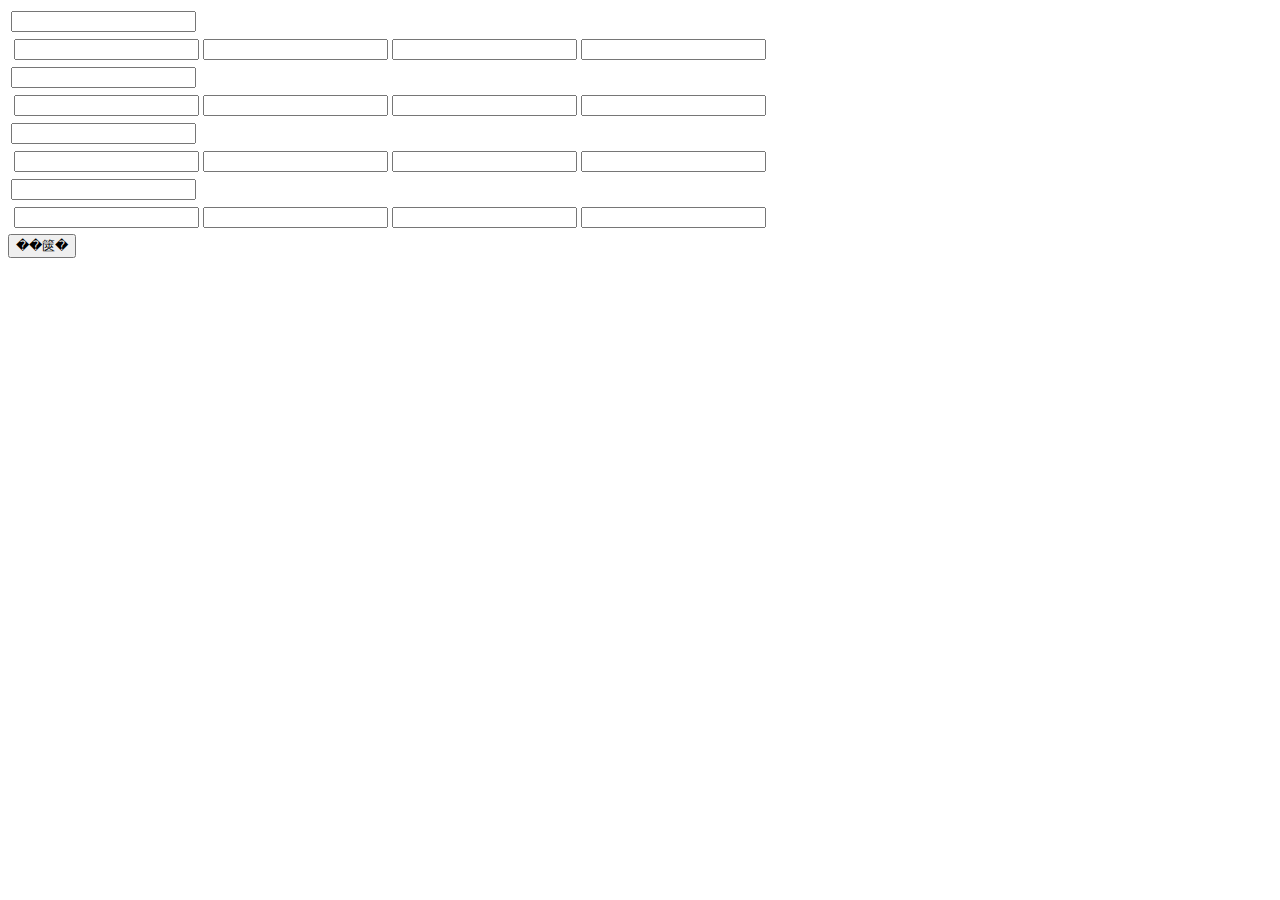
<file: Online-education-coneroller/target/classes/templates/index.html>
<!DOCTYPE html>
<html xmlns:th="http://www.thymeleaf.org">
  <head>
    <title>MyHtml.html</title>
    <meta name="keywords" content="keyword1,keyword2,keyword3">
    <meta name="description" content="this is my page">
    <meta name="content-type" content="text/html; charset=UTF-8">
	<script type="text/javascript" th:src="@{/js/jquery-1.12.4.min.js}"></script>
	<script type="text/javascript">
		
	</script>
  </head>
  
  <body>
    <form action="/info" method="POST">
        <table>
            <tr>
                <td>
                    <input type="text" name="names[0].name"/>
                </td>
            </tr>
            <tr>
                <td>
                    <table>
                        <tr>
                            <td>
                                <input type="text" name="names[0].ages[0].age"/>
                                <input type="text" name="names[0].ages[1].age"/>
                                <input type="text" name="names[0].ages[2].age"/>
                                <input type="text" name="names[0].ages[3].age"/>
                            </td>
                        </tr>
                    </table>
                </td>
            </tr>
             <tr>
                <td>
                    <input type="text" name="names[1].name"/>
                </td>
            </tr>
            <tr>
                <td>
                    <table>
                        <tr>
                            <td>
                                <input type="text" name="names[1].ages[0].age"/>
                                <input type="text" name="names[1].ages[1].age"/>
                                <input type="text" name="names[1].ages[2].age"/>
                                <input type="text" name="names[1].ages[3].age"/>
                            </td>
                        </tr>
                    </table>
                </td>
            </tr>
             <tr>
                <td>
                    <input type="text" name="names[2].name"/>
                </td>
            </tr>
            <tr>
                <td>
                    <table>
                        <tr>
                            <td>
                                <input type="text" name="names[2].ages[0].age"/>
                                <input type="text" name="names[2].ages[1].age"/>
                                <input type="text" name="names[2].ages[2].age"/>
                                <input type="text" name="names[2].ages[3].age"/>
                            </td>
                        </tr>
                    </table>
                </td>
            </tr>
             <tr>
                <td>
                    <input type="text" name="names[3].name"/>
                </td>
            </tr>
            <tr>
                <td>
                    <table>
                        <tr>
                            <td>
                                <input type="text" name="names[3].ages[0].age"/>
                                <input type="text" name="names[3].ages[1].age"/>
                                <input type="text" name="names[3].ages[2].age"/>
                                <input type="text" name="names[3].ages[3].age"/>
                            </td>
                        </tr>
                    </table>
                </td>
            </tr>
        </table>
        <input type="submit" value="提交">
    </form>
  </body>
</html>
</file>
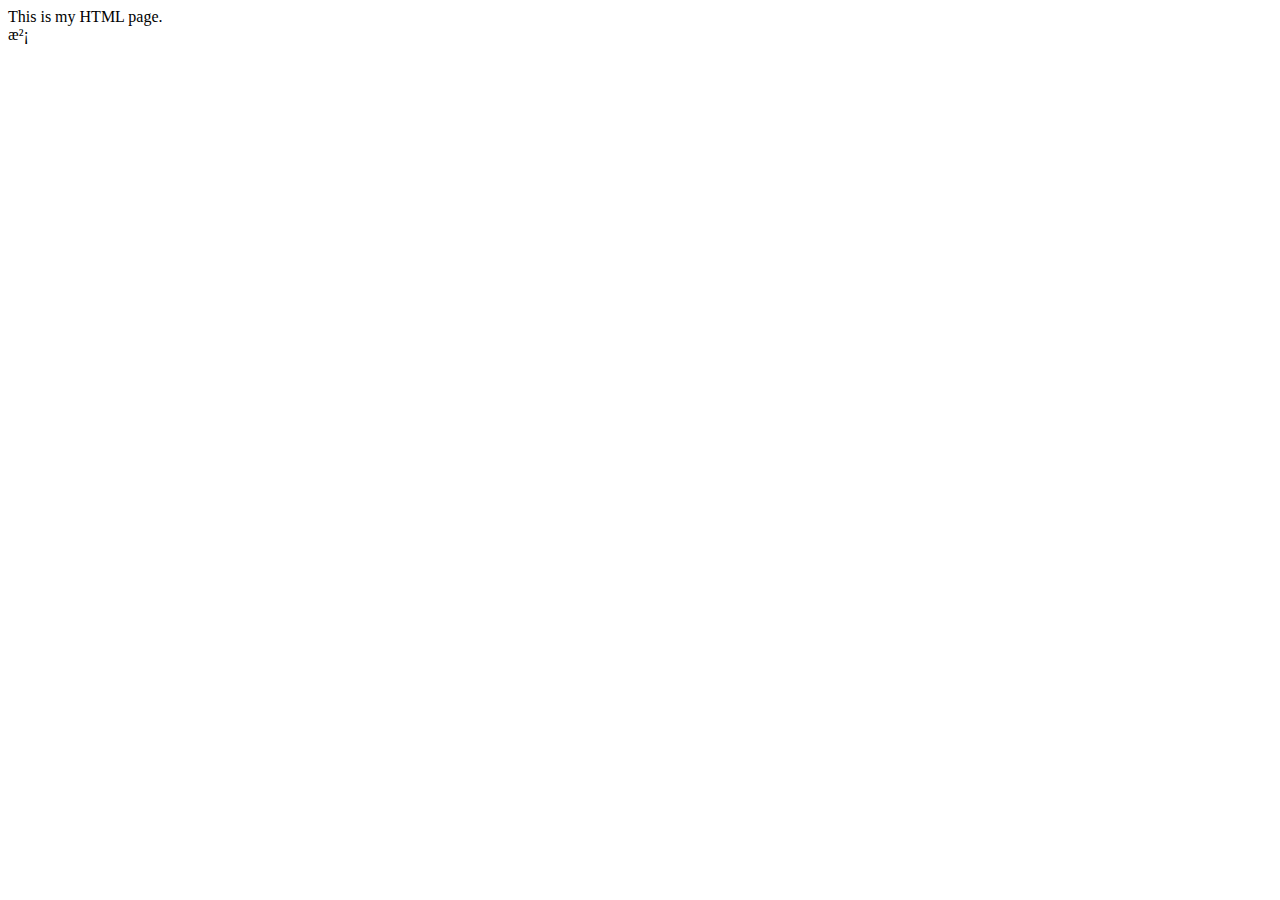
<file: Online-education-entity/target/classes/templates/index.html>
<!DOCTYPE html>
<html xmlns:th="http://www.thymeleaf.org">
  <head>
    <title>MyHtml.html</title>
    <meta name="keywords" content="keyword1,keyword2,keyword3">
    <meta name="description" content="this is my page">
    <meta name="content-type" content="text/html; charset=UTF-8">
    
    <!--<link rel="stylesheet" type="text/css" href="./styles.css">-->
	<script type="text/javascript" th:src="@{/js/jquery-1.12.4.min.js}"></script>
	<script type="text/javascript">
		$(function(){
			$.post("json/user",function(data){
				alert(data);
			},"json");
		});
	
	</script>
  </head>
  
  <body>
    This is my HTML page. <br>
   	<span th:text="${log}">没</span>
   	<img alt="" th:src="@{img/4.jpg}">
   	<table>
   	<tr>
   		<th>
   			
   		</th>
   		</tr>
   		
   
   	</table>
   	
  </body>
</html>
</file>
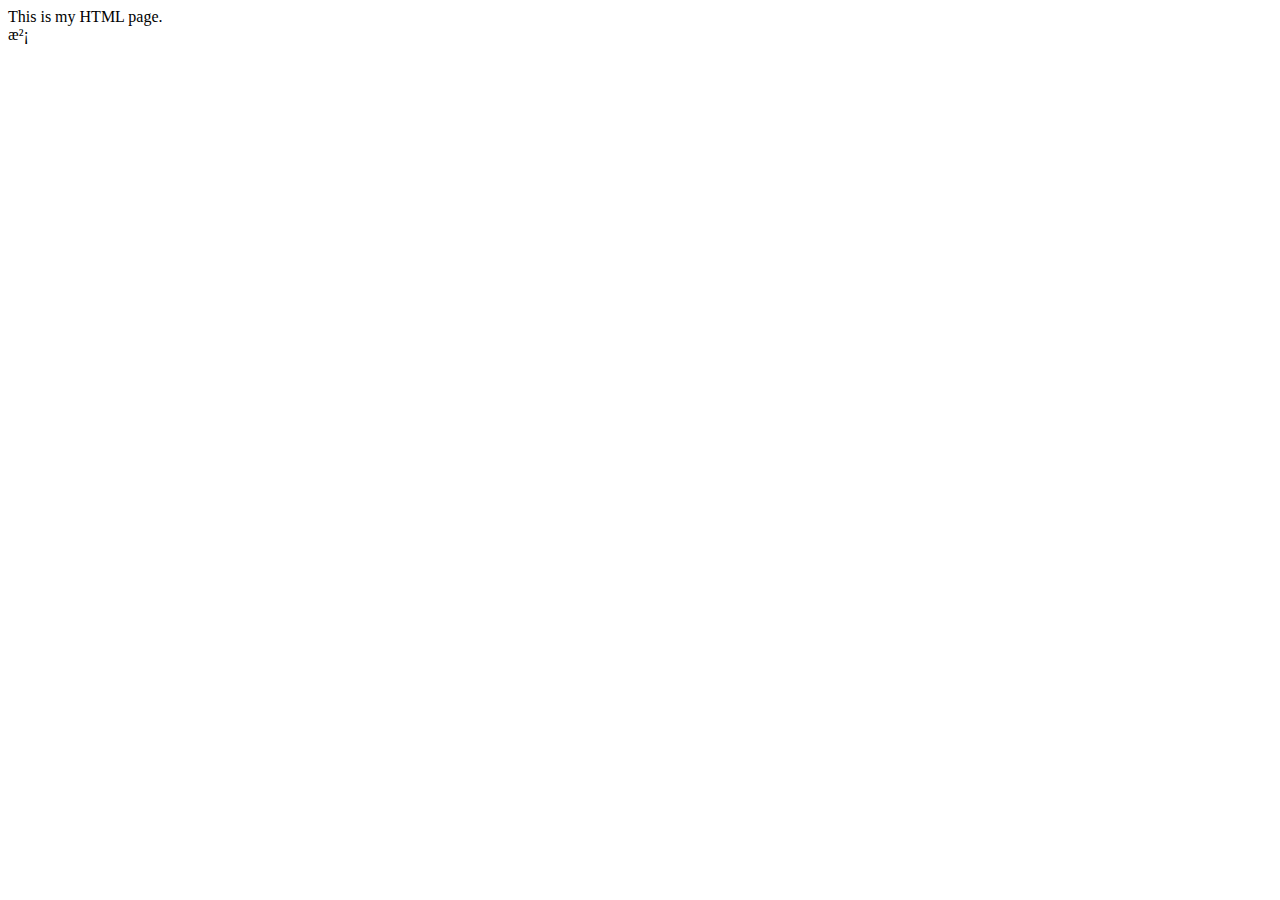
<file: Online-education-entity/src/main/resources/templates/index.html>
<!DOCTYPE html>
<html xmlns:th="http://www.thymeleaf.org">
  <head>
    <title>MyHtml.html</title>
    <meta name="keywords" content="keyword1,keyword2,keyword3">
    <meta name="description" content="this is my page">
    <meta name="content-type" content="text/html; charset=UTF-8">
    
    <!--<link rel="stylesheet" type="text/css" href="./styles.css">-->
	<script type="text/javascript" th:src="@{/js/jquery-1.12.4.min.js}"></script>
	<script type="text/javascript">
		$(function(){
			$.post("json/user",function(data){
				alert(data);
			},"json");
		});
	
	</script>
  </head>
  
  <body>
    This is my HTML page. <br>
   	<span th:text="${log}">没</span>
   	<img alt="" th:src="@{img/4.jpg}">
   	<table>
   	<tr>
   		<th>
   			
   		</th>
   		</tr>
   		
   
   	</table>
   	
  </body>
</html>
</file>
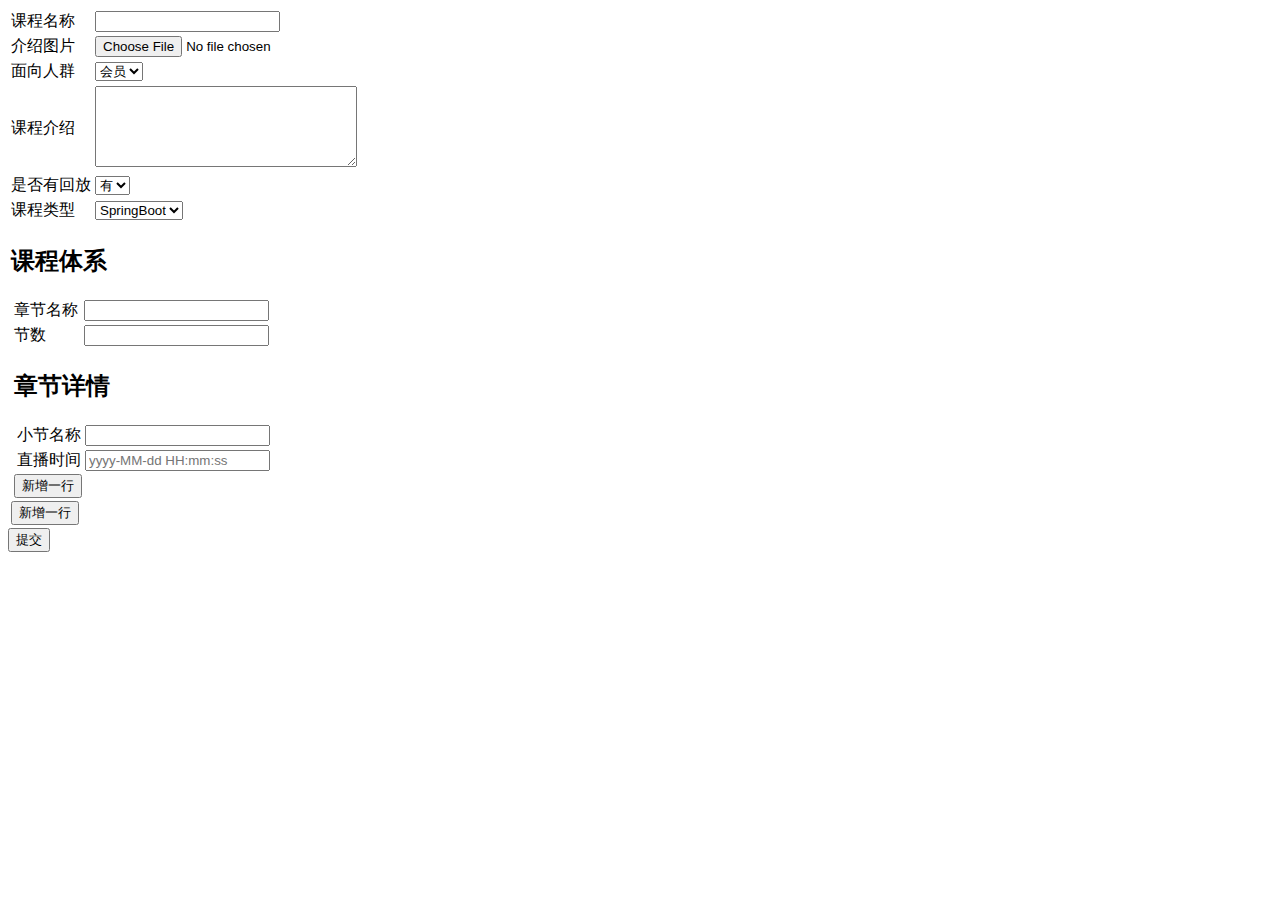
<file: Online-education-coneroller/target/classes/templates/addCurriculum.html>
<!DOCTYPE html>
<html  xmlns:th="http://www.thymeleaf.org">
<head>
		<meta charset="UTF-8">
			<title>Insert title here</title>
		<link rel="stylesheet" th:href="@{layui-v2.4.5/layui/css/layui.css}" />
		<script th:src="@{js/jquery-1.12.4.min.1.js}"></script>
		<script th:src="@{layui-v2.4.5/layui/layui.all.js}"></script>
		<script th:src="@{layui-v2.4.5/layui/layui.js}"></script>
</head>
<body>
		<form action="sts"  method="post" enctype="multipart/form-data">
		<table class="layui-table">
			<tbody class="layui-table-body">
				<tr>
					<td>课程名称</td>
					<td><input type="text" name="curriculumName" /></td>
				</tr>
				<tr>
					<td>介绍图片</td>
					<td><input type="file" name="file" accept="image/*"></td>
				</tr>
				<tr>
					<td>面向人群</td>
					<td><select name="curriculumMemberId" class="">
							<option value="1" selected="selected">会员</option>
							<option value="2">免费</option>
						</select>
						
						</td>
				</tr>
				<tr>
					<td>课程介绍</td>
					<td><textarea cols="30" rows="5" name="curriculumDetails"></textarea></td>
				</tr>
				<tr>
					<td>是否有回放</td>
					<td><select name="curriculumPlayback">
							<option value="1">有</option>
							<option value="2">无</option>
						</select></td>
				</tr>
				<tr>
					<td>课程类型</td>
					<td><select name="curriculumTypeId">
							<option  th:each="type:${types}" th:value="${type.curriculumId}" th:text="${type.curriculumName}">SpringBoot</option>
						</select>
						</td>
				</tr>
				<tr class="layui-collapse">
					<td colspan="2" class="layui-colla-item">
						<h2 class="layui-colla-title">课程体系</h2>
						<div class="layui-colla-content">
							<table class="layui-table" id="stytem">
								<tbody class="layui-table-body">
									<tr>
										<td>章节名称</td>
										<td><input type="text" name="stytems[0].curriculumSystemName" /><input type="hidden" id="stytemMake" value="0"></td>
									</tr>
									<tr>
										<td>节数</td>
										<td><input type="text" name="stytems[0].curriculumSystemSequence" /></td>
									</tr>
									<tr class="layui-collapse">
										<td colspan="2" class="layui-colla-item">
											<h2 class="layui-colla-title">章节详情</h2>
											<div class="layui-colla-content">
												<table class="layui-table">
													<tbody class="layui-table-body">
														<tr>
															<td>小节名称</td>
															<td><input type="text" name="stytems[0].details[0].curriculumDetailsName" /></td>
														</tr>

														<tr>
															<td>直播时间</td>
															<td>
																<input type="text" class="layui-input" name="stytems[0].details[0].curriculumDetailsTime" placeholder="yyyy-MM-dd HH:mm:ss">
															</td>
														</tr>
													</tbody>
												</table>
												<button type="button"  onclick="detaclick(this)" class="layui-btn layui-btn-fluid">新增一行</button>
												<input type='hidden' value='1' />
											</div>
										</td>
									</tr>
								</tbody>
							</table>
							<button type="button" id="stytems" class="layui-btn layui-btn-fluid">新增一行</button>
						</div>
					</td>
				</tr>
			</tbody>
		</table>
		<button type="submit" class="layui-btn layui-btn-normal layui-btn-fluid">提交</button>
</form>
		<script>
			$(function() {
				$("#stytems").click(function() {
					var val = $("#stytemMake").val();
					var tr = "<tr><td>章节名称</td><td><input type='text' name='stytems[" + (parseInt(val)+1) +
						"].curriculumSystemName' /></td></tr><tr><td>节数</td>" +
						"<td><input type='text' name='stytems[" + (parseInt(val)+1) +
						"].curriculumSystemSequence' /></td></tr><tr class='layui-collapse'>" +
						"<td colspan='2' class='layui-colla-item'><h2 class='layui-colla-title'>章节详情</h2><div class='layui-colla-content'>" +
						"<table class='layui-table'><tbody class='layui-table-body'><tr><td>小节名称</td><td><input type='text' name='stytems["+parseInt(val)+"].details[0].curriculumDetailsName' /></td></tr><tr><td>直播时间</td><td><div class='layui-input-inline'><input type='text' class='layui-input' name='stytems["+parseInt(val)+"].details[0].curriculumDetailsTime' placeholder='yyyy-MM-dd HH:mm:ss'></div></td></tr></tbody></table>" +
						"<button name='details' onclick='detaclick(this)' class='layui-btn layui-btn-fluid'>新增一行</button><input type='hidden' value='1' /></div></td></tr>";
					$("#stytem").append(tr);
					$("#stytemMake").val(parseInt(val) + 1);
					layui.element.render();
				});
			});
			function detaclick(i) {
				var val = $(i).prev();
				var index = $(i).next().val();
				var vals = $("#stytemMake").val();
				var tr ="<tr><td colspan='2'><hr class='layui-bg-green' /></td></tr><tr><td>小节名称</td><td><input type='text' name='stytems["+parseInt(vals)+"].details["+parseInt(index)+"].curriculumDetailsName' /></td></tr><tr><td>直播时间</td><td><input type='text' class='layui-input' name='stytems["+parseInt(vals)+"].details["+parseInt(index)+"].curriculumDetailsTime' placeholder='yyyy-MM-dd HH:mm:ss'></td></tr>";
				$(i).next().val(parseInt(index)+1);
				val.append(tr);
			}
			layui.use(['element', 'layer'], function() {
				var element = layui.element;
				var layer = layui.layer;
				//监听折叠
				element.on('collapse(test)', function(data) {
					layer.msg('展开状态：' + data.show);
				});
			});
		</script>
</body>
</html>
</file>
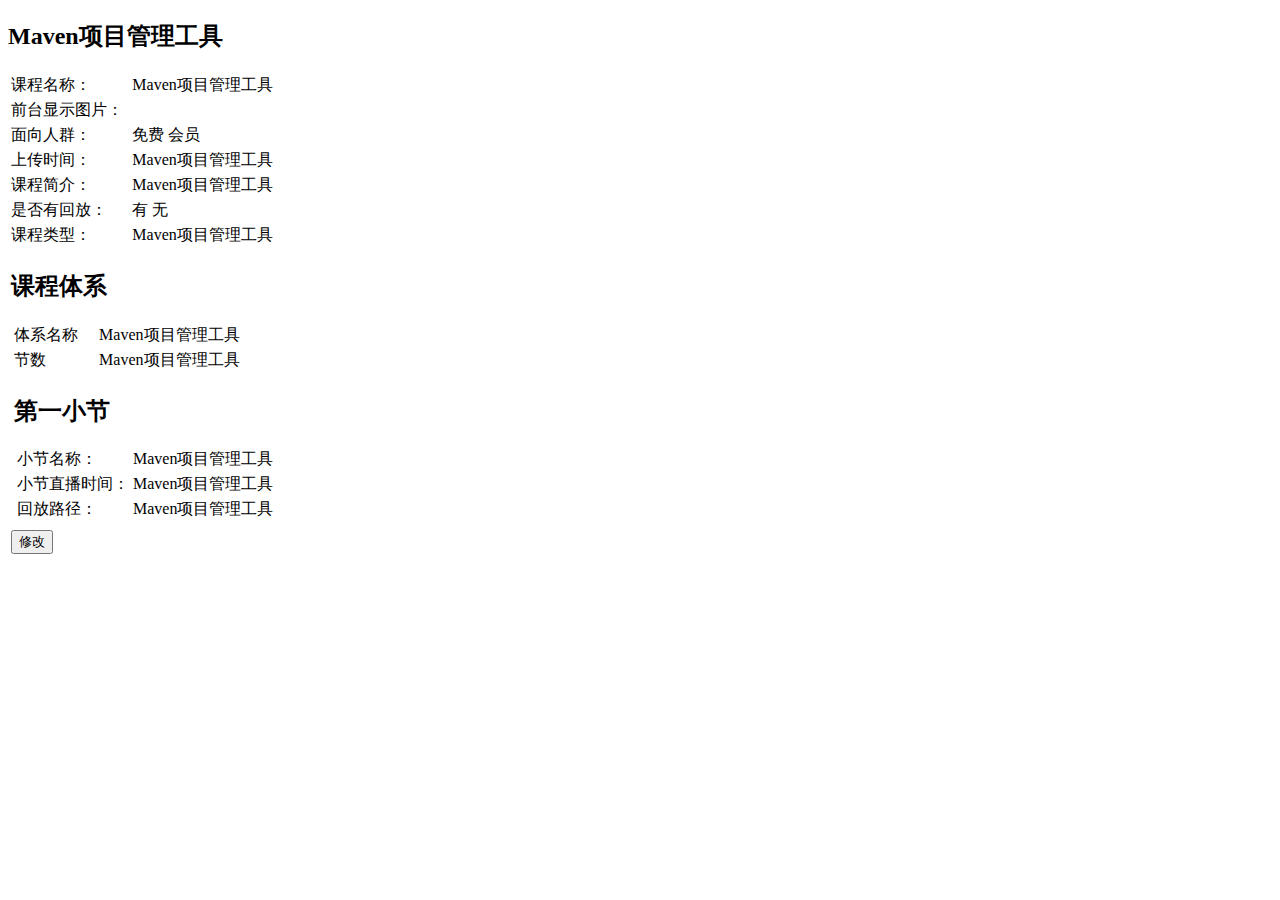
<file: Online-education-coneroller/target/classes/templates/managementcourse.html>
<!DOCTYPE html>
<html xmlns:th="http://www.thymeleaf.org">
	<head>
		<meta charset="utf-8">
		<title></title>
		<link rel="stylesheet" th:href="@{layui-v2.4.5/layui/css/layui.css}" />
		<script th:src="@{js/jquery-1.12.4.min.1.js}"></script>
		<script th:src="@{layui-v2.4.5/layui/layui.all.js}"></script>
		<script th:src="@{layui-v2.4.5/layui/layui.js}"></script>
		<script>
			function qing(){
				$("label").css("display","none");
				$("input").css("display","block");
			}
			
			
		</script>
		<style>
			input{
				display: none;
			}
		</style>
	</head>
	<body>
		<div class="layui-collapse" lay-accordion="" th:each="currs:${curr}">
			<div class="layui-colla-item">
				<h2 class="layui-colla-title" th:text="${currs.curriculumName}">Maven项目管理工具</h2>
				<div class="layui-colla-content" >
					<table class="layui-table" lay-skin="line">
						<tbody class="layui-table-body">
							<tr>
								<td>课程名称：</td>
								<td>
									<label th:text="${currs.curriculumName}">Maven项目管理工具</label>
									<input type="text" ></td>
							</tr>
							<tr>
								<td>前台显示图片：</td>
								<td><label ><img th:src="@{images/upload/curriculum/{img}(img=${currs.curriculumImg})}" ></label>
									<input type="text" ></td>
							</tr>
							<tr>
								<td>面向人群：</td>
								<td><label th:if="${currs.curriculumMemberId} eq 1">免费</label>
								<label th:if="${currs.curriculumMemberId} eq 2">会员</label>
									<input type="text"  ></td>
							</tr>
							<tr>
								<td>上传时间：</td>
								<td><label th:text="${#dates.format(currs.curriculumTime,'yyyy-MM-dd HH:mm:ss')}">Maven项目管理工具</label>
									<input type="text" ></td>
							</tr>
							<tr>
								<td>课程简介：</td>
								<td><label th:text="${currs.curriculumDetails}">Maven项目管理工具</label>
									<input type="text" ></td>
							</tr>
							<tr>
								<td>是否有回放：</td>
								<td><label th:if="${currs.curriculumPlayback} eq 1">有</label>
								<label th:if="${currs.curriculumPlayback} eq 2">无</label>
									<input type="text" ></td>
							</tr>
							<tr>
								<td>课程类型：</td>
								<td><label th:each="type:${types}" th:if="${type.curriculumId == currs.curriculumTypeId}" th:text="${type.curriculumName}">Maven项目管理工具</label>
									<input type="text" ></td>
							</tr>
							<tr>
								<td colspan="2">
									<div class="layui-collapse" lay-accordion="" th:each="setSey:${currs.setSey}">
										<div class="layui-colla-item" >
											<h2 class="layui-colla-title">课程体系</h2>
											<div class="layui-colla-content">
												<table class="layui-table" liy-skin="line">
													<tbody class="layui-table-body">
														<tr>
															<td>体系名称</td>
															<td><label th:text="${setSey.curriculumSystemName}">Maven项目管理工具</label>
																<input type="text" /></td>
														</tr>
														<tr>
															<td>节数</td>
															<td><label th:text="${setSey.curriculumSystemSequence}">Maven项目管理工具</label>
																<input type="text"></td>
														</tr>
														<tr>
															<td colspan="2">
																<div class="layui-collapse" lay-accordion="" th:each="setDas:${setSey.setDeta}">
																	<div class="layui-colla-item">
																		<h2 class="layui-colla-title" th:text="${setDas.curriculumDetailsName}">第一小节</h2>
																		<div class="layui-colla-content">
																			<table class="layui-table">
																				<tbody class="layui-table-body">
																					<tr>
																						<td>小节名称：</td>
																						<td><label th:text="${setDas.curriculumDetailsName}">Maven项目管理工具</label>
																							<input type="text"></td>
																					</tr>
																					<tr>
																						<td>小节直播时间：</td>
																						<td><label th:text="${setDas.curriculumDetailsTime}">Maven项目管理工具</label>
																							<input type="text"></td>
																					</tr>
																					<tr>
																						<td>回放路径：</td>
																						<td><label th:text="${setDas.curriculumDetailsPlayback}">Maven项目管理工具</label>
																							<input type="text"></td>
																					</tr>
																				</tbody>
																			</table>
																		</div>
																	</div>
																</div>
															</td>
														</tr>
													</tbody>
												</table>
											</div>
										</div>
									</div>
								</td>
							</tr>
							<tr>
								<td colspan="2">
									<button class="layui-btn" onclick="qing()">修改</button>
								</td>
							</tr>
						</tbody>
					</table>
				</div>
			</div>
		</div>
	</body>
	<script>
		layui.use(['element', 'layer'], function() {
			var element = layui.element;
			var layer = layui.layer;
			//监听折叠
			element.on('collapse(test)', function(data) {
				layer.msg('展开状态：' + data.show);
			});
		});
	</script>
</html>
</file>
